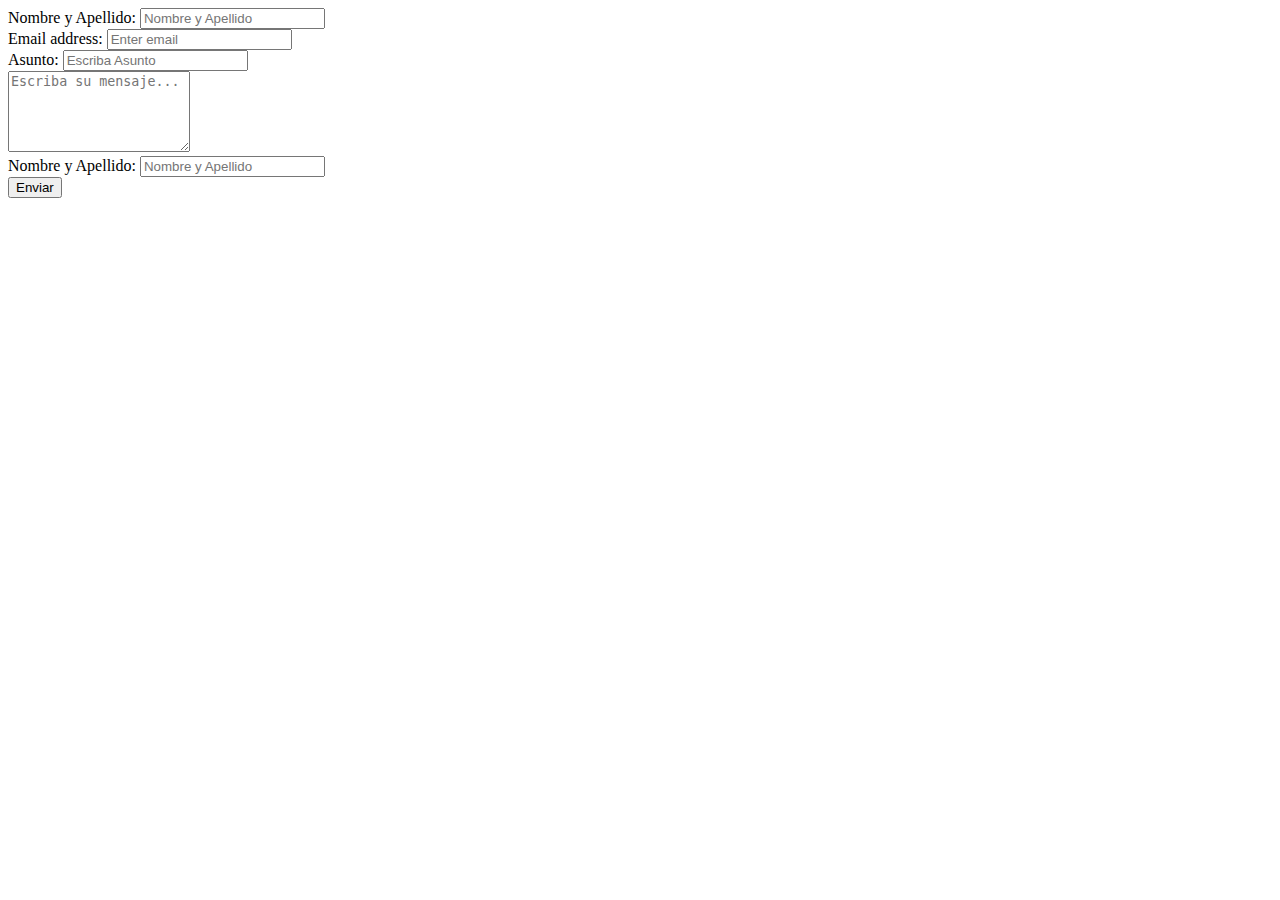
<file: Pruebas/index.html>
<!DOCTYPE html>
<html lang="en">
<head>
    <meta charset="UTF-8">
    <meta http-equiv="X-UA-Compatible" content="IE=edge">
    <meta name="viewport" content="width=device-width, initial-scale=1.0">
    <!-- CSS only -->
    <link href="https://cdn.jsdelivr.net/npm/bootstrap@5.1.3/dist/css/bootstrap.min.css" rel="stylesheet" integrity="sha384-1BmE4kWBq78iYhFldvKuhfTAU6auU8tT94WrHftjDbrCEXSU1oBoqyl2QvZ6jIW3" crossorigin="anonymous">

    <title>Document</title>
</head>
<body>
    <form action="/action_page.php">
        <div class="form-group">
            <label for="pwd">Nombre y Apellido:</label>
            <input type="Name" class="form-control" placeholder="Nombre y Apellido" id="pwd">
          </div> 
        <div class="form-group">
          <label for="email">Email address:</label>
          <input type="email" class="form-control" placeholder="Enter email" id="email">
        </div>

        <div class="form-group">
            <label for="subject">Asunto:</label>
            <input type="Asunto" class="form-control" placeholder="Escriba Asunto" id="pwd">
          </div>
        <div class="form-group">
            <label for="Mensaje"></label>
            <textarea class="form-control" rows="5" id="Mensaje" placeholder="Escriba su mensaje..."></textarea>
        </div> 
        
        <div class="form-group">
          <label for="pwd">Nombre y Apellido:</label>
          <input type="Name" class="form-control" placeholder="Nombre y Apellido" id="pwd">
        </div> 

        </div>
        <button type="Enviar" class="btn btn-primary">Enviar</button>
      </form> 
      
</body>
</html>
</file>
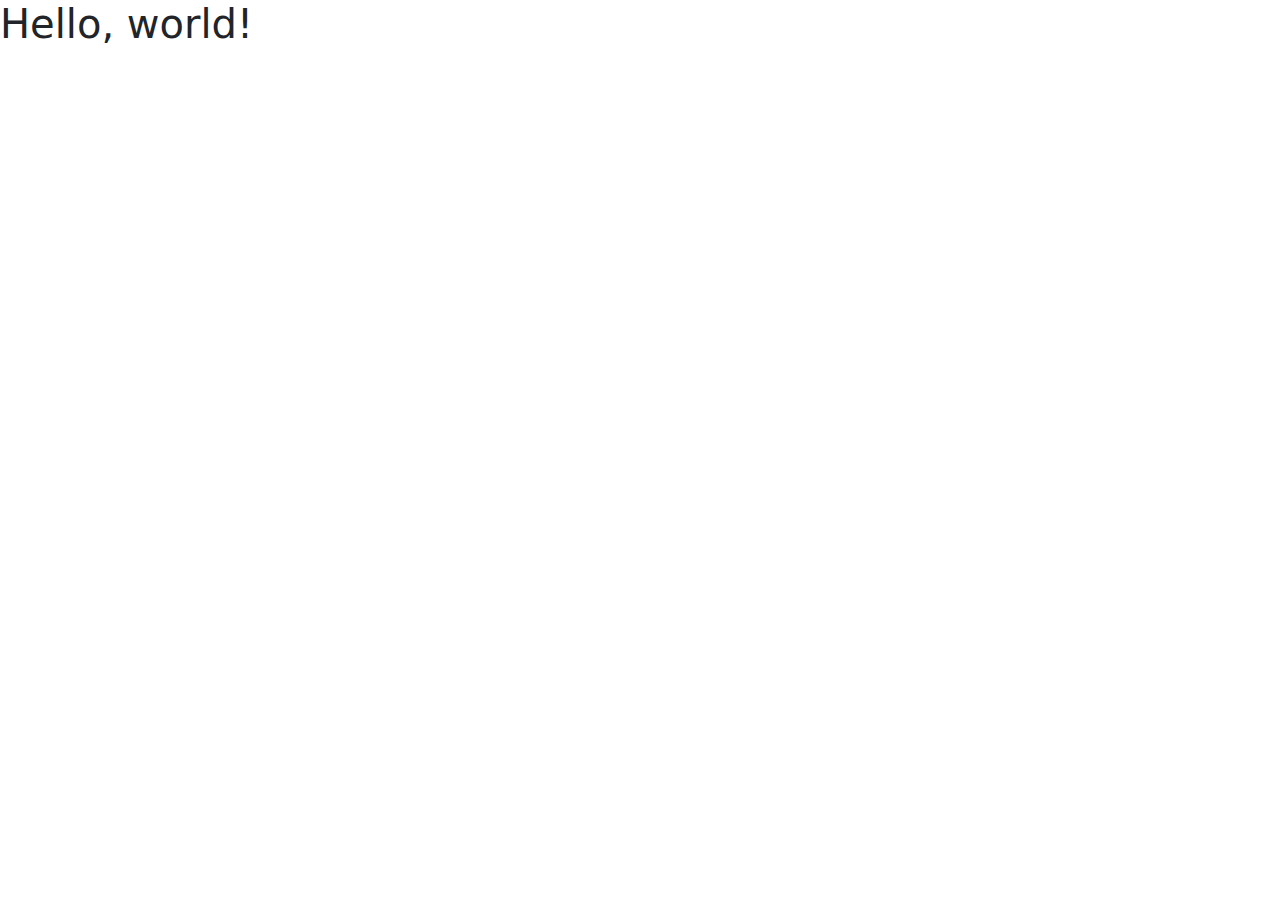
<file: Pruebas/index2.html>
<!doctype html>
<html lang="en">
  <head>
    <!-- Required meta tags -->
    <meta charset="utf-8">
    <meta name="viewport" content="width=device-width, initial-scale=1">

    <!-- Bootstrap CSS -->
    <link rel="stylesheet" href="css/bootstrap.min.css">

    <title>Hello, world!</title>
  </head>
  <body>
    <h1>Hello, world!</h1>

    <!-- Optional JavaScript; choose one of the two! -->

    <!-- Option 1: Bootstrap Bundle with Popper -->
    <script src="https://cdn.jsdelivr.net/npm/bootstrap@5.1.3/dist/js/bootstrap.bundle.min.js" integrity="sha384-ka7Sk0Gln4gmtz2MlQnikT1wXgYsOg+OMhuP+IlRH9sENBO0LRn5q+8nbTov4+1p" crossorigin="anonymous"></script>

    <!-- Option 2: Separate Popper and Bootstrap JS -->
    <!--
    <script src="https://cdn.jsdelivr.net/npm/@popperjs/core@2.10.2/dist/umd/popper.min.js" integrity="sha384-7+zCNj/IqJ95wo16oMtfsKbZ9ccEh31eOz1HGyDuCQ6wgnyJNSYdrPa03rtR1zdB" crossorigin="anonymous"></script>
    <script src="https://cdn.jsdelivr.net/npm/bootstrap@5.1.3/dist/js/bootstrap.min.js" integrity="sha384-QJHtvGhmr9XOIpI6YVutG+2QOK9T+ZnN4kzFN1RtK3zEFEIsxhlmWl5/YESvpZ13" crossorigin="anonymous"></script>
    -->
  </body>
</html>
</file>
